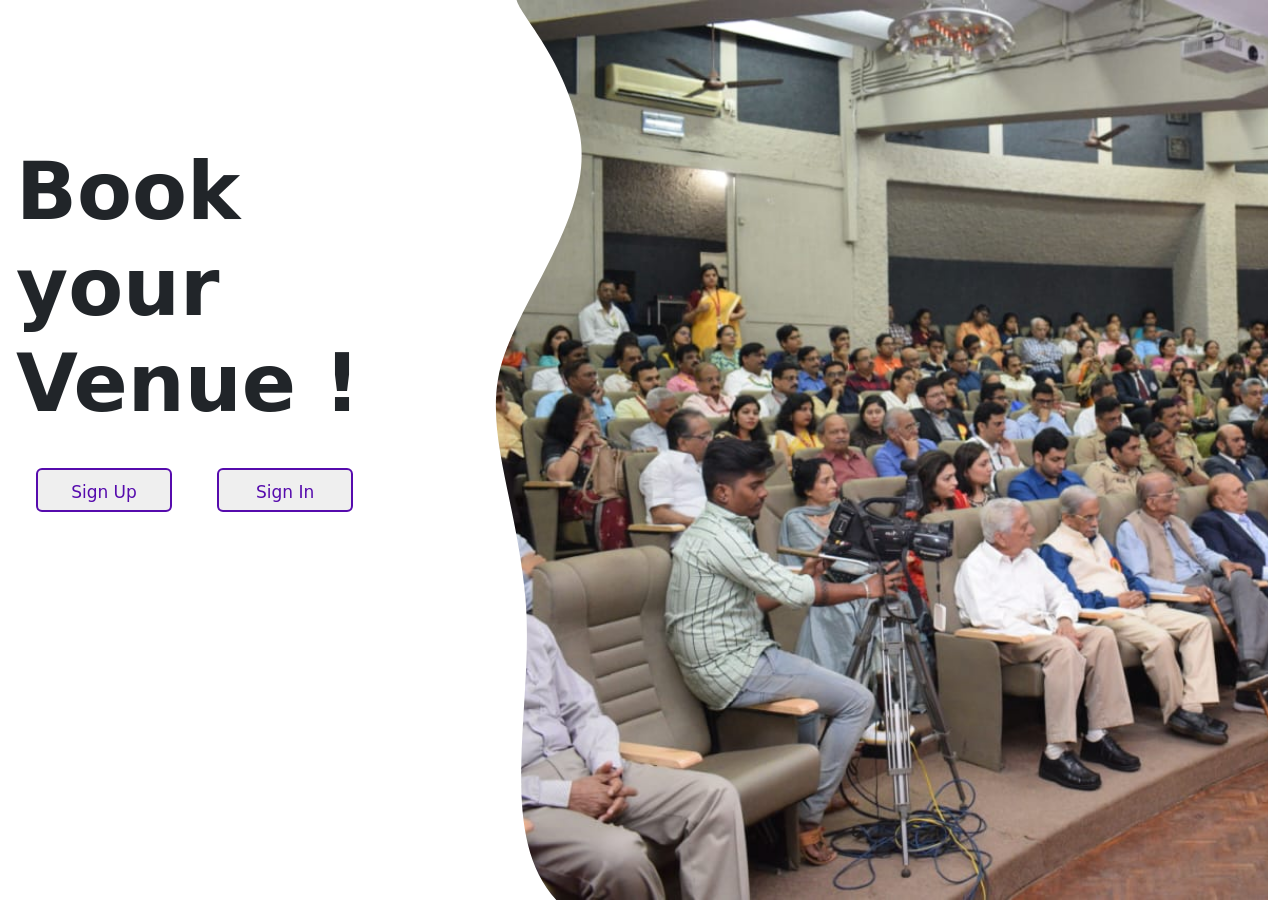
<file: Book_a_Slot/src/main/index.html>
<!DOCTYPE html>
<html lang="en">

<head>
    <meta charset="UTF-8">
    <meta http-equiv="X-UA-Compatible" content="IE=edge">
    <meta name="viewport" content="width=device-width, initial-scale=1.0">
    <title>Book A Slot</title>
    <link href="https://cdn.jsdelivr.net/npm/bootstrap@5.3.0-alpha3/dist/css/bootstrap.min.css" rel="stylesheet"
        integrity="sha384-KK94CHFLLe+nY2dmCWGMq91rCGa5gtU4mk92HdvYe+M/SXH301p5ILy+dN9+nJOZ" crossorigin="anonymous">
    <script src="https://cdn.jsdelivr.net/npm/bootstrap@5.3.0-alpha3/dist/js/bootstrap.bundle.min.js"
        integrity="sha384-ENjdO4Dr2bkBIFxQpeoTz1HIcje39Wm4jDKdf19U8gI4ddQ3GYNS7NTKfAdVQSZe" crossorigin="anonymous"></script>
    <script src="https://cdn.jsdelivr.net/npm/bootstrap@5.3.0-alpha3/dist/js/bootstrap.bundle.min.js"></script>
    <link rel="stylesheet" href="https://cdn.jsdelivr.net/npm/bootstrap-icons@1.10.5/font/bootstrap-icons.css">
    <script src="https://ajax.googleapis.com/ajax/libs/jquery/3.6.3/jquery.min.js"></script>
    <link rel="stylesheet" href="../css/main.css">
    <link type="image/png" sizes="16x16" rel="icon" href="../../img/logo11.jpeg" />
</head>

<body>
    
    <div class="container-fluid" id="fluid"> 
        <div class="row">
            <div class="col-lg-4 col-md-4 p-3 mx-auto" id="text">
                <p class="display-1 fw-bold" style="margin-top: 8rem;">Book your Venue !</p>
                <button onclick="location.href='user/sign_up.php';" id="sign_up">
                    Sign Up
                </button>
                <button onclick="location.href='user/sign_in.php';" id="sign_in">
                    Sign In
                </button>
            </div>
            <div class="col-lg-8 col-md-8 shapedividers_com-5015 shapedividers_com-1952" id="img_inside" style="height: 100vh;">
                <img  src="../img/back1.jpeg" alt="background-image1" style="width: 100%;height: 100vh;object-fit: cover;object-position: 10% 90%;">
            </div>
        </div>
        
    </div>

    <script>
       $(document).ready(function(){
        $img_var = $('#img_inside');
function changeImage() {
    $img_var.html(" ");
    $imageArray = ['<img  src="../img/back2.jpeg" alt="background-image1" style="width: 100%;height: 100vh;object-fit: cover;object-position: 50% 50%;">','<img  src="../img/back5.jpeg" alt="background-image1" style="width: 100%;height: 100vh;object-fit: cover;object-position: 50% 50%;">','<img  src="../img/back3.jpeg" alt="background-image1" style="width: 100%;height: 100vh;object-fit: cover;object-position: 30% 80%;"> ','                <img  src="../img/back4.jpeg" alt="background-image1" style="width: 100%;height: 100vh;object-fit: cover;object-position: 50% 50%;"> ','                <img  src="../img/back1.jpeg" alt="background-image1" style="width: 100%;height: 100vh;object-fit: cover;object-position: 10% 90%;">'];
    $randomItem = $imageArray[Math.floor(Math.random()*$imageArray.length)];
    $img_var.append($randomItem);
}
setInterval(changeImage, 5000);
      
       })
    </script>


</body>

</html>
</file>
<file: Book_a_Slot/src/css/main.css>
body{
    padding: 0%;
    margin: 0%;
}

.shapedividers_com-5015{
overflow:hidden;
position:relative;
}
.shapedividers_com-5015::before{
content:'';
font-family:'shape divider from ShapeDividers.com';
position: absolute;
bottom: -1px;
left: -1px;
right: -1px;
top: -1px;
z-index: 3;
pointer-events: none;
background-repeat: no-repeat; 
background-size: 100% 90px;
background-position: 50% 0%;    
background-image: url('data:image/svg+xml;charset=utf8, <svg xmlns="http://www.w3.org/2000/svg" viewBox="0 0 35.28 2.17" preserveAspectRatio="none"><path d="M0 1c3.17.8 7.29-.38 10.04-.55 2.75-.17 9.25 1.47 12.67 1.3 3.43-.17 4.65-.84 7.05-.87 2.4-.02 5.52.88 5.52.88V0H0z" fill="%23ffffff"/></svg>'); 
}

@media (min-width:768px){
.shapedividers_com-5015::before{
background-size: 85px 100%;
background-position: 0% 50%;   
background-image: url('data:image/svg+xml;charset=utf8, <svg xmlns="http://www.w3.org/2000/svg" viewBox="0.1 0 2.17 35.28" preserveAspectRatio="none"><path d="M1.85 35.28c-.83-2.57-.3-7.68-.42-11.8-.12-4.1-.61-6.85-.28-9.57.33-2.73 1.17-5.61 1-8.61-.19-3-.82-4.73-.84-5.3H.1v35.28z" fill="%23fbd8c2"/></svg>'); 
}  
}

@media (min-width:1025px){
.shapedividers_com-5015::before{ 
bottom: -0.1vw;
left: -0.1vw;
right: -0.1vw;
top: -0.1vw; 
background-size: 164px 100%;
background-position: 0% 50%;  
background-image: url('data:image/svg+xml;charset=utf8, <svg xmlns="http://www.w3.org/2000/svg" viewBox="0.1 0 2.17 35.28" preserveAspectRatio="none"><path d="M1.85 35.28c-.83-2.57-.3-7.68-.42-11.8-.12-4.1-.61-6.85-.28-9.57.33-2.73 1.17-5.61 1-8.61-.19-3-.82-4.73-.84-5.3H.1v35.28z" fill="%23ffffff"/></svg>'); 
}
}

.shapedividers_com-1952{
overflow:hidden;
position:relative;
}
.shapedividers_com-1952::before{
content:'';
font-family:'shape divider from ShapeDividers.com';
position: absolute;
bottom: -1px;
left: -1px;
right: -1px;
top: -1px;
z-index: 3;
pointer-events: none;
background-repeat: no-repeat; 
background-size: 100% 90px;
background-position: 50% 0%;    
background-image: url('data:image/svg+xml;charset=utf8, <svg xmlns="http://www.w3.org/2000/svg" viewBox="0 0 35.28 2.17" preserveAspectRatio="none"><path d="M0 1c3.17.8 7.29-.38 10.04-.55 2.75-.17 9.25 1.47 12.67 1.3 3.43-.17 4.65-.84 7.05-.87 2.4-.02 5.52.88 5.52.88V0H0z" fill="%23ffffff"/></svg>'); 
}

@media (min-width:768px){
.shapedividers_com-1952::before{
background-size: 85px 100%;
background-position: 0% 50%;   
background-image: url('data:image/svg+xml;charset=utf8, <svg xmlns="http://www.w3.org/2000/svg" viewBox="0.1 0 2.17 35.28" preserveAspectRatio="none"><path d="M1.85 35.28c-.83-2.57-.3-7.68-.42-11.8-.12-4.1-.61-6.85-.28-9.57.33-2.73 1.17-5.61 1-8.61-.19-3-.82-4.73-.84-5.3H.1v35.28z" fill="%23fafafa"/></svg>'); 
}  
}

@media (min-width:1025px){
.shapedividers_com-1952::before{ 
bottom: -0.1vw;
left: -0.1vw;
right: -0.1vw;
top: -0.1vw; 
background-size: 164px 100%;
background-position: 0% 50%;  
background-image: url('data:image/svg+xml;charset=utf8, <svg xmlns="http://www.w3.org/2000/svg" viewBox="0.1 0 2.17 35.28" preserveAspectRatio="none"><path d="M1.85 35.28c-.83-2.57-.3-7.68-.42-11.8-.12-4.1-.61-6.85-.28-9.57.33-2.73 1.17-5.61 1-8.61-.19-3-.82-4.73-.84-5.3H.1v35.28z" fill="%23ffffff"/></svg>'); 
}
}


button {
--color: #560bad;
font-family: inherit;
display: inline-block;
width: 8em;
height: 2.6em;
line-height: 2.5em;
margin: 20px;
position: relative;
overflow: hidden;
border: 2px solid var(--color);
transition: color .5s;
z-index: 1;
font-size: 17px;
border-radius: 6px;
font-weight: 500;
color: var(--color);
}

button:before {
content: "";
position: absolute;
z-index: -1;
background: var(--color);
height: 150px;
width: 200px;
border-radius: 50%;
}

button:hover {
color: #fff;
}

button:before {
top: 100%;
left: 100%;
transition: all .7s;
}

button:hover:before {
top: -30px;
left: -30px;
}

button:active:before {
background: #3a0ca3;
transition: background 0s;
}
@media (min-width: 768px) { 
#text{
height: 55vh;
}

}
</file>
